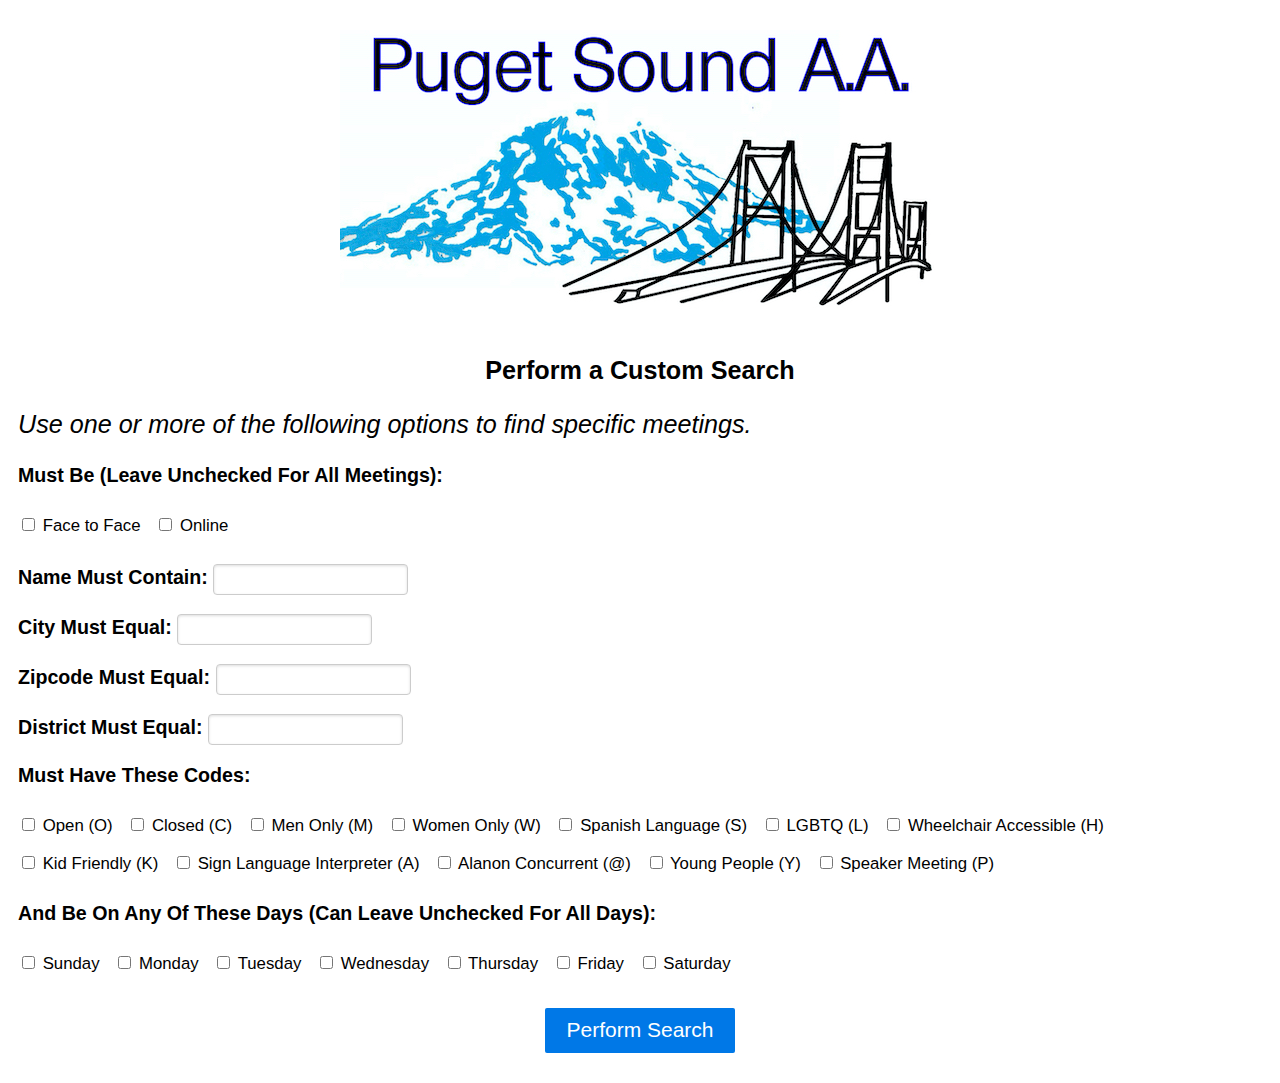
<file: search.html>
<!DOCTYPE html>
<html>
    <head>
        <meta name="viewport" content="width=device-width, initial-scale=1.0">

        <title>PSAA Custom Search</title>
        
        <!--dependencies-->
        <link rel="stylesheet" type="text/css" href="pure_forms_0_6_0.min.css">
        <link rel="stylesheet" type="text/css" href="pure_buttons_0_6_2.min.css">
        
        <!--12sml_v2 CSS-->
        <link rel="stylesheet" type="text/css" href="style.css">

        <!--favicon-->
        <link rel="shortcut icon" href="https://apps.pugetsoundaa.org/meetinglist/favicon.ico">
    </head>

    <body>
         <div id="sml_customsearch">
            <div id="titlediv">
                <div id="titlediv_img"><a href="https://www.pugetsoundaa.org"><img id="pcaalogo" src="psaalogo.jpeg" alt="Puget Sound AA"></a></div>
                <div id="titlediv_text"><h2>Perform a Custom Search</h2></div>
            </div>
            <p id="searchmsg"><em>Use one or more of the following options to find specific meetings.</em></p>
        
            <!--the search form, sends to meeting-list page via GET-->
            <form class="pure-form" id="customsearchform" action="index.html" method="get">
               <h3>Must Be (Leave Unchecked For All Meetings):</h3>
                <label for="Facetoface" class="pure-checkbox search_checkbox">
                    <input name="facetoface" id="Facetoface" type="checkbox" value="1">
                    Face to Face
                </label>
                <label for="Online" class="pure-checkbox search_checkbox">
                    <input name="online" id="Online" type="checkbox" value="1">
                    Online
                </label>
                <!--name text box-->
                <label for="Name" class="pure-checkbox"><h3>Name Must Contain:
                    <input type="text" id="Name" name="name" value=""></h3>
                </label>
                <!--city text box-->
                <label for="City" class="pure-checkbox"><h3>City Must Equal:
                    <input type="text" id="City" name="city" value=""></h3>
                </label>
                <!--zipcode text box-->
                <label for="Zipcode" class="pure-checkbox"><h3>Zipcode Must Equal:
                    <input type="text" id="Zipcode" name="zipcode" value=""></h3>
                </label>
                <!--district text box-->
                <label for="District" class="pure-checkbox"><h3>District Must Equal:
                    <input type="text" id="District" name="district" value=""></h3>
                </label>
            <!--meeting code check boxes-->
                <h3>Must Have These Codes:</h3>
                <label for="Open" class="pure-checkbox search_checkbox">
                    <input name="open" id="Open" type="checkbox" value="1">
                    Open (O)
                </label>
                <label for="Closed" class="pure-checkbox search_checkbox">
                    <input name="closed" id="Closed" type="checkbox" value="1">
                    Closed (C)
                </label>
                <label for="Mens" class="pure-checkbox search_checkbox">
                    <input name="men" id="Mens" type="checkbox" value="1">
                    Men Only (M)
                </label>
                <label for="Womens" class="pure-checkbox search_checkbox">
                    <input name="woman" id="Womens" type="checkbox" value="1">
                    Women Only (W)
                </label>
                <label for="Spanish" class="pure-checkbox search_checkbox">
                    <input name="spanish" id="Spanish" type="checkbox" value="1">
                    Spanish Language (S)
                </label>
                <label for="LGBTQ" class="pure-checkbox search_checkbox">
                    <input name="lgbt" id="LGBTQ" type="checkbox" value="1">
                    LGBTQ (L)
                </label>
                <label for="Handi" class="pure-checkbox search_checkbox">
                    <input name="handi" id="Handi" type="checkbox" value="1">
                    Wheelchair Accessible (H)
                </label>
                <label for="Kid" class="pure-checkbox search_checkbox">
                    <input name="kid" id="Kid" type="checkbox" value="1">
                    Kid Friendly (K)
                </label>
                <label for="SI" class="pure-checkbox search_checkbox">
                    <input name="asl" id="SI" type="checkbox" value="1">
                    Sign Language Interpreter (A)
                </label>
                <label for="Alanon" class="pure-checkbox search_checkbox">
                    <input name="alanon" id="Alanon" type="checkbox" value="1">
                    Alanon Concurrent (@)
                </label>
                <label for="Young" class="pure-checkbox search_checkbox">
                    <input name="young" id="Young" type="checkbox" value="1">
                    Young People (Y)
                </label>
                <label for="Speaker" class="pure-checkbox search_checkbox">
                    <input name="speaker" id="Speaker" type="checkbox" value="1">
                    Speaker Meeting (P)
                </label>
                <!--days of the week check boxes-->
                <h3>And Be On Any Of These Days (Can Leave Unchecked For All Days):</h3>
                <label for="Sunday" class="pure-checkbox search_checkbox">
                    <input name="sunday" id="Sunday" type="checkbox" value="1">
                    Sunday
                </label>
                <label for="Monday" class="pure-checkbox search_checkbox">
                    <input name="monday" id="Monday" type="checkbox" value="1">
                    Monday
                </label>
                <label for="Tuesday" class="pure-checkbox search_checkbox">
                    <input name="tuesday" id="Tuesday" type="checkbox" value="1">
                    Tuesday
                </label>
                <label for="Wednesday" class="pure-checkbox search_checkbox">
                    <input name="wednesday" id="Wednesday" type="checkbox" value="1">
                    Wednesday
                </label>
                <label for="Thursday" class="pure-checkbox search_checkbox">
                    <input name="thursday" id="Thursday" type="checkbox" value="1">
                    Thursday
                </label>
                <label for="Friday" class="pure-checkbox search_checkbox">
                    <input name="friday" id="Friday" type="checkbox" value="1">
                    Friday
                </label>
                <label for="Saturday" class="pure-checkbox search_checkbox">
                    <input name="saturday" id="Saturday" type="checkbox" value="1">
                    Saturday
                </label>
                <!--submit button-->
                <br>
                <div id="searchsubmit_div">
                    <button class="pure-button pure-button-primary" id="searchsubmit" type="submit">
                        Perform Search
                    </button>
                </div>
            </form>
        </div>
        <!-- Google Analytics -->
        <script>
          (function(i,s,o,g,r,a,m){i['GoogleAnalyticsObject']=r;i[r]=i[r]||function(){
          (i[r].q=i[r].q||[]).push(arguments)},i[r].l=1*new Date();a=s.createElement(o),
          m=s.getElementsByTagName(o)[0];a.async=1;a.src=g;m.parentNode.insertBefore(a,m)
          })(window,document,'script','https://www.google-analytics.com/analytics.js','ga');

          ga('create', 'UA-34854726-9', 'auto');
          ga('send', 'pageview');
        </script>
    </body>
</html>
</file>
<file: style.css>
@charset "UTF-8";
/* 12 Step Meeting List CSS */


/* main 12smc div */
#sml_maindiv, #sml_customsearch {
	margin: 10px 10px 30px 10px;
	font-size: 1.05em;
	font-family: "Helvetica Neue", Helvetica, Arial, sans-serif;

}

@media only screen and (max-width: 450px)  {
	#sml_customsearch, #sml_tableheading {
		font-size: 1.10em;
	}
}

.sml_table {
	width: 100%;	
}

/* search stuff */

.search_checkbox {
	display: inline-block !important;
	margin-right: 10px !important;
}

#searchsubmit_div {
	text-align: center;
	margin: 1.5em 1em 1em 1em;

}

#searchsubmit {
	font-size: 125%;
}

/* Meeting Code */

.codekey {
	font-size: 0.9em;
	margin-left: 8px;	
}

.clickmsg {
        font-size: 1.2em;
        color: rgb(0, 0, 0);
        margin-top: 30px;
        margin-bottom: 30px;
}

/* Messages */
#nomeetingmsg, #searchmsg, #ie_message {
	font-size: 1.5em;
}

#titlepar {
	margin-bottom: 2px;
}

#subtitlepar {
	margin-left: 30px;
	margin-top: 2px;
	font-size: 1.25em;
	margin-bottom: 25px;
}

/* makes O/C column values align center */
.oc {
	text-align: center;	
}

/* styles for title and footer */
#titlediv, #subtitlepar, .sml_links, .meetingguide {
	text-align: center;
}

#titlediv_img img {
	margin-top: 20px;
	margin-bottom: 20px;
	max-width: 100%;
}

.sml_links {
	margin-top: 30px;
	font-size: 1.15em;
}

.meetingguide {
	font-size: 1.3em;
	font-style: italic;
}

.meetingguide_message, .meetingguide_logo {
	display: table-cell;
	vertical-align: middle;
	padding: 10px;
}

.meetingguide_message p {
	margin-top: 0px;
	margin-bottom: 0px;
}

.meetingguide {
	width: 70%;
	margin-left: auto;
	margin-right: auto;
}

@media only screen and (max-width: 450px)  {
	.meetingguide_message, .meetingguide_logo {
		display: block;
		font-size: 0.85em;
	}
}

/* makes IE message div start out hidden */
#ie_message {
	display: none;
}

/* make TC meetings be greyed out and struck through */
.col_address_tc{
	text-decoration: line-through;
}

.col_address_tc a:any-link {
	color: grey;
}
</file>
<file: pure_forms_0_6_0.min.css>
/*!
Pure v0.6.0
Copyright 2014 Yahoo! Inc. All rights reserved.
Licensed under the BSD License.
https://github.com/yahoo/pure/blob/master/LICENSE.md
*/
.pure-form input[type=text], .pure-form input[type=password], .pure-form input[type=email],
.pure-form input[type=url], .pure-form input[type=date], .pure-form input[type=month],
.pure-form input[type=time], .pure-form input[type=datetime], .pure-form input[type=datetime-local],
.pure-form input[type=week], .pure-form input[type=number], .pure-form input[type=search],
.pure-form input[type=tel], .pure-form input[type=color], .pure-form select,
.pure-form textarea {
    padding: .5em .6em;
    display: inline-block;
    border: 1px solid #ccc;
    box-shadow: inset 0 1px 3px #ddd;
    border-radius: 4px;
    vertical-align: middle;
    -webkit-box-sizing: border-box;
    -moz-box-sizing: border-box;
    box-sizing: border-box
}

.pure-form input:not([type]) {
    padding: .5em .6em;
    display: inline-block;
    border: 1px solid #ccc;
    box-shadow: inset 0 1px 3px #ddd;
    border-radius: 4px;
    -webkit-box-sizing: border-box;
    -moz-box-sizing: border-box;
    box-sizing: border-box
}

.pure-form input[type=color] {
    padding: .2em .5em
}

.pure-form input[type=text]:focus, .pure-form input[type=password]:focus,
.pure-form input[type=email]:focus, .pure-form input[type=url]:focus,
.pure-form input[type=date]:focus, .pure-form input[type=month]:focus,
.pure-form input[type=time]:focus, .pure-form input[type=datetime]:focus,
.pure-form input[type=datetime-local]:focus, .pure-form input[type=week]:focus,
.pure-form input[type=number]:focus, .pure-form input[type=search]:focus,
.pure-form input[type=tel]:focus, .pure-form input[type=color]:focus,
.pure-form select:focus, .pure-form textarea:focus {
    outline: 0;
    border-color: #129FEA
}

.pure-form input:not([type]):focus {
    outline: 0;
    border-color: #129FEA
}

.pure-form input[type=file]:focus, .pure-form input[type=radio]:focus,
.pure-form input[type=checkbox]:focus {
    outline: thin solid #129FEA;
    outline: 1px auto #129FEA
}

.pure-form .pure-checkbox, .pure-form .pure-radio {
    margin: .5em 0;
    display: block
}

.pure-form input[type=text][disabled], .pure-form input[type=password][disabled],
.pure-form input[type=email][disabled], .pure-form input[type=url][disabled],
.pure-form input[type=date][disabled], .pure-form input[type=month][disabled],
.pure-form input[type=time][disabled], .pure-form input[type=datetime][disabled],
.pure-form input[type=datetime-local][disabled], .pure-form input[type=week][disabled],
.pure-form input[type=number][disabled], .pure-form input[type=search][disabled],
.pure-form input[type=tel][disabled], .pure-form input[type=color][disabled],
.pure-form select[disabled], .pure-form textarea[disabled] {
    cursor: not-allowed;
    background-color: #eaeded;
    color: #cad2d3
}

.pure-form input:not([type])[disabled] {
    cursor: not-allowed;
    background-color: #eaeded;
    color: #cad2d3
}

.pure-form input[readonly], .pure-form select[readonly], .pure-form textarea[readonly] {
    background-color: #eee;
    color: #777;
    border-color: #ccc
}

.pure-form input:focus:invalid, .pure-form textarea:focus:invalid,
.pure-form select:focus:invalid {
    color: #b94a48;
    border-color: #e9322d
}

.pure-form input[type=file]:focus:invalid:focus, .pure-form input[type=radio]:focus:invalid:focus,
.pure-form input[type=checkbox]:focus:invalid:focus {
    outline-color: #e9322d
}

.pure-form select {
    height: 2.25em;
    border: 1px solid #ccc;
    background-color: #fff
}

.pure-form select[multiple] {
    height: auto
}

.pure-form label {
    margin: .5em 0 .2em
}

.pure-form fieldset {
    margin: 0;
    padding: .35em 0 .75em;
    border: 0
}

.pure-form legend {
    display: block;
    width: 100%;
    padding: .3em 0;
    margin-bottom: .3em;
    color: #333;
    border-bottom: 1px solid #e5e5e5
}

.pure-form-stacked input[type=text], .pure-form-stacked input[type=password],
.pure-form-stacked input[type=email], .pure-form-stacked input[type=url],
.pure-form-stacked input[type=date], .pure-form-stacked input[type=month],
.pure-form-stacked input[type=time], .pure-form-stacked input[type=datetime],
.pure-form-stacked input[type=datetime-local], .pure-form-stacked input[type=week],
.pure-form-stacked input[type=number], .pure-form-stacked input[type=search],
.pure-form-stacked input[type=tel], .pure-form-stacked input[type=color],
.pure-form-stacked input[type=file], .pure-form-stacked select, .pure-form-stacked label,
.pure-form-stacked textarea {
    display: block;
    margin: .25em 0
}

.pure-form-stacked input:not([type]) {
    display: block;
    margin: .25em 0
}

.pure-form-aligned input, .pure-form-aligned textarea, .pure-form-aligned select,
.pure-form-aligned .pure-help-inline, .pure-form-message-inline {
    display: inline-block;
    display: inline;
    zoom: 1;
    vertical-align: middle
}

.pure-form-aligned textarea {
    vertical-align: top
}

.pure-form-aligned .pure-control-group {
    margin-bottom: .5em
}

.pure-form-aligned .pure-control-group label {
    text-align: right;
    display: inline-block;
    vertical-align: middle;
    width: 10em;
    margin: 0 1em 0 0
}

.pure-form-aligned .pure-controls {
    margin: 1.5em 0 0 11em
}

.pure-form input.pure-input-rounded, .pure-form .pure-input-rounded {
    border-radius: 2em;
    padding: .5em 1em
}

.pure-form .pure-group fieldset {
    margin-bottom: 10px
}

.pure-form .pure-group input, .pure-form .pure-group textarea {
    display: block;
    padding: 10px;
    margin: 0 0 -1px;
    border-radius: 0;
    position: relative;
    top: -1px
}

.pure-form .pure-group input:focus, .pure-form .pure-group textarea:focus {
    z-index: 3
}

.pure-form .pure-group input:first-child, .pure-form .pure-group textarea:first-child {
    top: 1px;
    border-radius: 4px 4px 0 0;
    margin: 0
}

.pure-form .pure-group input:first-child:last-child, .pure-form .pure-group textarea:first-child:last-child {
    top: 1px;
    border-radius: 4px;
    margin: 0
}

.pure-form .pure-group input:last-child, .pure-form .pure-group textarea:last-child {
    top: -2px;
    border-radius: 0 0 4px 4px;
    margin: 0
}

.pure-form .pure-group button {
    margin: .35em 0
}

.pure-form .pure-input-1 {
    width: 100%
}

.pure-form .pure-input-2-3 {
    width: 66%
}

.pure-form .pure-input-1-2 {
    width: 50%
}

.pure-form .pure-input-1-3 {
    width: 33%
}

.pure-form .pure-input-1-4 {
    width: 25%
}

.pure-form .pure-help-inline, .pure-form-message-inline {
    display: inline-block;
    padding-left: .3em;
    color: #666;
    vertical-align: middle;
    font-size: .875em
}

.pure-form-message {
    display: block;
    color: #666;
    font-size: .875em
}

@media only screen and (max-width :480px) {
    .pure-form button[type=submit] {
        margin: .7em 0 0
    }

    .pure-form input:not([type]), .pure-form input[type=text], .pure-form input[type=password],
    .pure-form input[type=email], .pure-form input[type=url], .pure-form input[type=date],
    .pure-form input[type=month], .pure-form input[type=time], .pure-form input[type=datetime],
    .pure-form input[type=datetime-local], .pure-form input[type=week],
    .pure-form input[type=number], .pure-form input[type=search], .pure-form input[type=tel],
    .pure-form input[type=color], .pure-form label {
        margin-bottom: .3em;
        display: block
    }

    .pure-group input:not([type]), .pure-group input[type=text], .pure-group input[type=password],
    .pure-group input[type=email], .pure-group input[type=url], .pure-group input[type=date],
    .pure-group input[type=month], .pure-group input[type=time], .pure-group input[type=datetime],
    .pure-group input[type=datetime-local], .pure-group input[type=week],
    .pure-group input[type=number], .pure-group input[type=search], .pure-group input[type=tel],
    .pure-group input[type=color] {
        margin-bottom: 0
    }

    .pure-form-aligned .pure-control-group label {
        margin-bottom: .3em;
        text-align: left;
        display: block;
        width: 100%
    }

    .pure-form-aligned .pure-controls {
        margin: 1.5em 0 0
    }

    .pure-form .pure-help-inline, .pure-form-message-inline, .pure-form-message {
        display: block;
        font-size: .75em;
        padding: .2em 0 .8em
    }
}
</file>
<file: pure_buttons_0_6_2.min.css>
/*!
Pure v0.6.2
Copyright 2013 Yahoo!
Licensed under the BSD License.
https://github.com/yahoo/pure/blob/master/LICENSE.md
*/
.pure-button{display:inline-block;zoom:1;line-height:normal;white-space:nowrap;vertical-align:middle;text-align:center;cursor:pointer;-webkit-user-drag:none;-webkit-user-select:none;-moz-user-select:none;-ms-user-select:none;user-select:none;box-sizing:border-box}.pure-button::-moz-focus-inner{padding:0;border:0}.pure-button-group{letter-spacing:-.31em;text-rendering:optimizespeed}.opera-only :-o-prefocus,.pure-button-group{word-spacing:-.43em}.pure-button{font-family:inherit;font-size:100%;padding:.5em 1em;color:#444;color:rgba(0,0,0,.8);border:1px solid #999;border:transparent;background-color:#E6E6E6;text-decoration:none;border-radius:2px}.pure-button-hover,.pure-button:focus,.pure-button:hover{filter:alpha(opacity=90);background-image:-webkit-linear-gradient(transparent,rgba(0,0,0,.05) 40%,rgba(0,0,0,.1));background-image:linear-gradient(transparent,rgba(0,0,0,.05) 40%,rgba(0,0,0,.1))}.pure-button:focus{outline:0}.pure-button-active,.pure-button:active{box-shadow:0 0 0 1px rgba(0,0,0,.15) inset,0 0 6px rgba(0,0,0,.2) inset;border-color:#000\9}.pure-button-disabled,.pure-button-disabled:active,.pure-button-disabled:focus,.pure-button-disabled:hover,.pure-button[disabled]{border:none;background-image:none;filter:alpha(opacity=40);opacity:.4;cursor:not-allowed;box-shadow:none;pointer-events:none}.pure-button-hidden{display:none}.pure-button-primary,.pure-button-selected,a.pure-button-primary,a.pure-button-selected{background-color:#0078e7;color:#fff}.pure-button-group .pure-button{letter-spacing:normal;word-spacing:normal;vertical-align:top;text-rendering:auto;margin:0;border-radius:0;border-right:1px solid #111;border-right:1px solid rgba(0,0,0,.2)}.pure-button-group .pure-button:first-child{border-top-left-radius:2px;border-bottom-left-radius:2px}.pure-button-group .pure-button:last-child{border-top-right-radius:2px;border-bottom-right-radius:2px;border-right:none}
</file>
